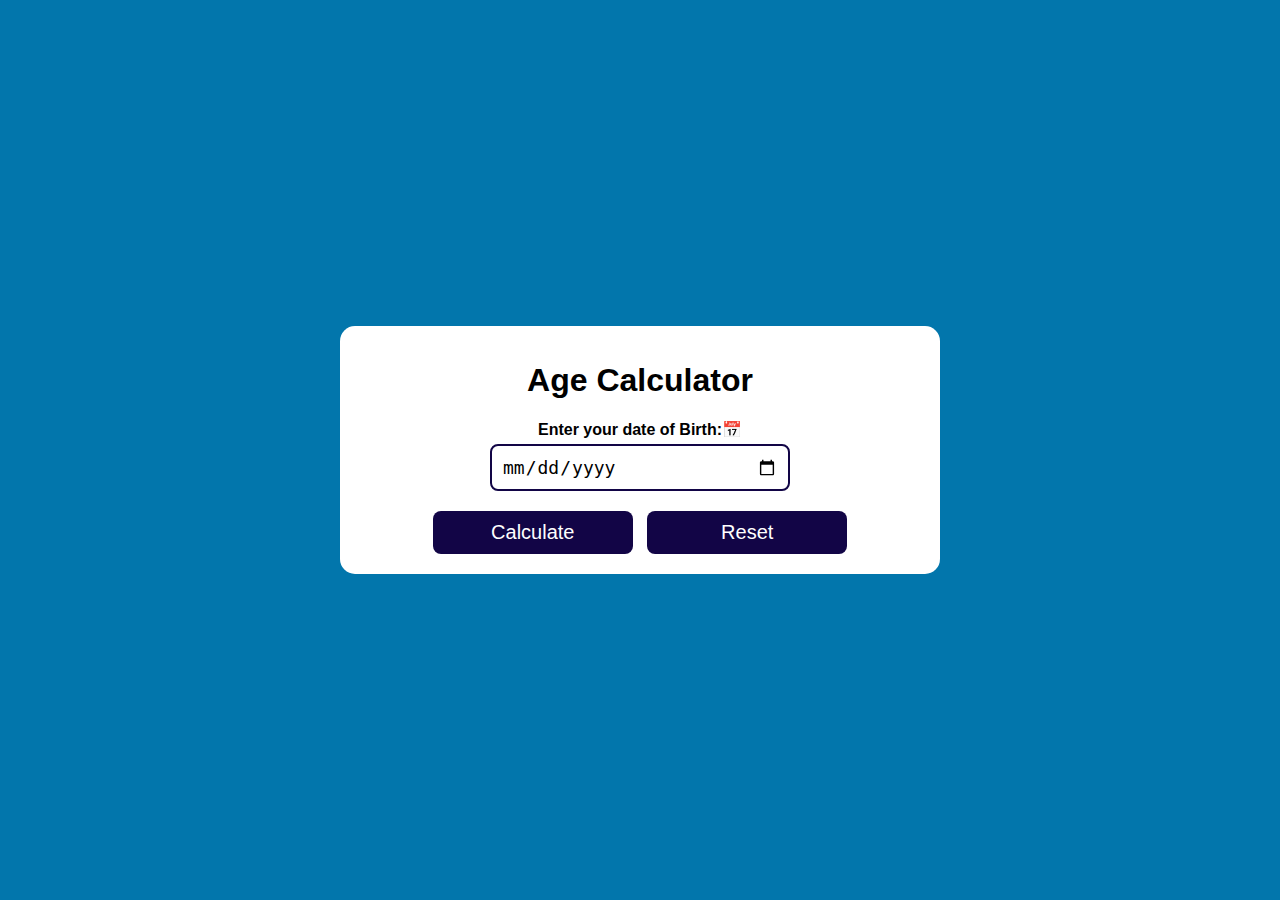
<file: Age_Calculater/index.html>
<!DOCTYPE html>
<html lang="en">
  <head>
    <meta charset="UTF-8" />
    <meta name="viewport" content="width=device-width, initial-scale=1.0" />
    <title>Document</title>
    <link rel="stylesheet" href="style.css" />
  </head>
  <body>
    <div class="age-calc">
      <h1>Age Calculator</h1>
      <div id="disBlock">
        <div id="age"></div>
        <div id="time"></div>
      </div>
      <div>
        <label for="">Enter your date of Birth:📅</label>
        <input type="date" id="dobDate" name="" /><br />
        <button type="button" id="calcBtn">Calculate</button>
        <button type="reset" id="resetBtn">Reset</button>
      </div>
    </div>
    <script src="script.js"></script>
  </body>
</html>
</file>
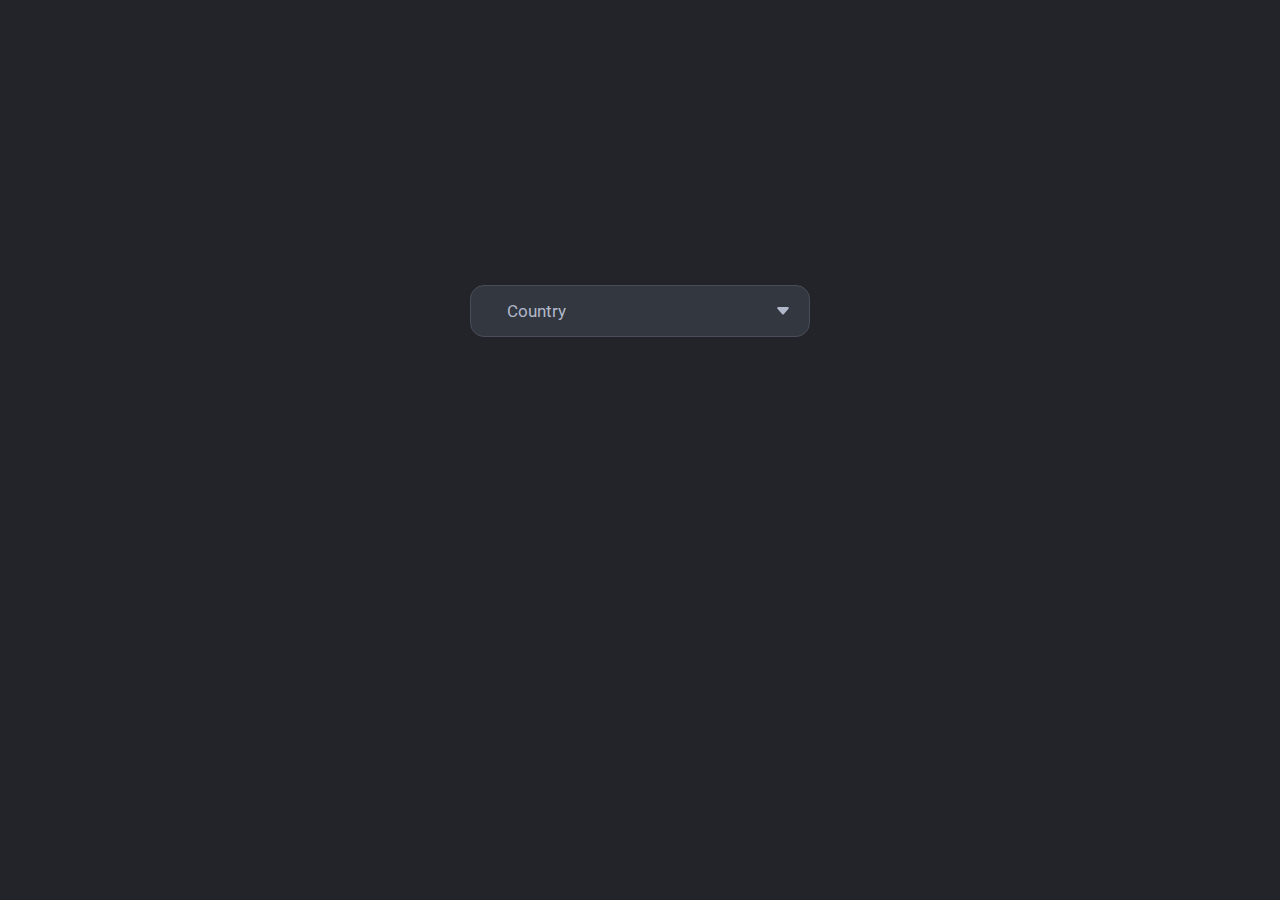
<file: LeaderBoard_Projects/dropdown.html>
<!DOCTYPE html>
<html lang="en">
<head>
    <meta charset="UTF-8">
    <meta name="viewport" content="width=device-width, initial-scale=1.0">
    <title>Document</title>


    <style>
        @import url("https://fonts.googleapis.com/css2?family=Roboto&display=swap");

        *,
        *::before,
        *::after {
        margin: 0;
        padding: 0;
        box-sizing: border-box;
        }

        :root {
        --bg-color: #222429;
        --primary-bg-color: #333740;
        --primary-color: #2c62f6;
        --text-color: #b1b8ca;
        --text-active: #ffffff;
        --button-hover-bg-color: #2b2e34;
        --border-color: #494d59;
        --dropdown-height: 0;
        --rotate-arrow: 0;
        --translate-value: 0;
        --list-opacity: 0;
        --transition-time: 0.4s;
        --transition-timing: cubic-bezier(0.25, 0.46, 0.45, 0.94);
        --border-radius: 1.4rem;
        --list-button-height: 4.6rem;
        --floating-icon-size: 26;
        --floating-icon-top: 0;
        --floating-icon-left: 0;
        }

        html {
        font-size: 62.5%;
        }

        html,
        body {
        height: 100%;
        }

        body {
        display: flex;
        flex-direction: column;
        align-items: center;
        background-color: var(--bg-color);
        padding: 1.5rem;
        line-height: 1.4;
        }

        button {
        border: none;
        cursor: pointer;
        background-color: transparent;
        outline: none;
        }

        svg {
        height: 1.6rem;
        width: 1.6rem;
        }

        .text-truncate {
        text-overflow: ellipsis;
        overflow: hidden;
        white-space: nowrap;
        }

        .dropdown-container {
        margin-top: 30vh;
        display: flex;
        flex-direction: column;
        width: 100%;
        max-width: 34rem;
        }

        .dropdown-title-icon,
        .dropdown-arrow {
        display: inline-flex;
        }

        .dropdown-title {
        margin: 0 auto 0 1.8rem;
        text-transform: capitalize;
        }

        .dropdown-button {
        font-family: "Roboto", sans-serif;
        font-weight: 400;
        font-size: 1.7rem;
        display: flex;
        align-items: center;
        padding: 0 1.8rem;
        }

        .dropdown-button svg {
        transition: all var(--transition-time) var(--transition-timing);
        fill: var(--text-color);
        }

        .dropdown-button svg,
        .dropdown-button span {
        pointer-events: none;
        }

        .dropdown-button:hover,
        .dropdown-button:focus {
        color: var(--text-active);
        }

        .dropdown-button:hover svg,
        .dropdown-button:focus svg {
        fill: var(--text-active);
        }

        .main-button {
        height: 5.2rem;
        border-radius: var(--border-radius);
        color: var(--text-color);
        background-color: var(--primary-bg-color);
        border: 0.1rem solid var(--border-color);
        transition: all var(--transition-time) var(--transition-timing);
        }

        .main-button:focus {
        border: 0.1rem solid var(--primary-color);
        box-shadow: 0 0 0 0.2rem rgba(44, 98, 246, 0.4);
        }

        .main-button .dropdown-arrow {
        transition: transform var(--transition-time) var(--transition-timing);
        transform: rotate(var(--rotate-arrow));
        margin-left: 1.8rem;
        }

        .list-button {
        height: var(--list-button-height);
        transition: color var(--transition-time) var(--transition-timing);
        color: var(--text-color);
        overflow: hidden;
        cursor: none;
        }

        .dropdown-list-container {
        overflow: hidden;
        max-height: var(--dropdown-height);
        transition: max-height var(--transition-time) var(--transition-timing);
        }

        .dropdown-list-wrapper {
        margin-top: 1rem;
        padding: 1rem;
        background-color: var(--primary-bg-color);
        border-radius: var(--border-radius);
        border: 0.1rem solid var(--border-color);
        position: relative;
        }

        ul.dropdown-list {
        position: relative;
        list-style-type: none;
        }

        ul.dropdown-list::before {
        content: "";
        position: absolute;
        top: 0;
        right: 0;
        left: 0;
        z-index: 0;
        opacity: 0;
        height: var(--list-button-height);
        background-color: var(--button-hover-bg-color);
        transition: all var(--transition-time) linear;
        transform: translateY(var(--translate-value));
        border-radius: var(--border-radius);
        pointer-events: none;
        }
        ul.dropdown-list:hover::before,
        ul.dropdown-list:hover ~ .floating-icon {
        opacity: 1;
        }

        li.dropdown-list-item {
        display: flex;
        flex-direction: column;
        position: relative;
        z-index: 1;
        opacity: var(--list-opacity);
        transition: opacity 0.8s var(--transition-timing);
        }

        .floating-icon {
        height: calc(var(--floating-icon-size) * 1px);
        width: calc(var(--floating-icon-size) * 1px);
        position: absolute;
        top: var(--floating-icon-top);
        left: var(--floating-icon-left);
        background-color: var(--border-color);
        border-radius: 1rem;
        pointer-events: none;
        opacity: 0;
        transition: opacity var(--transition-time) var(--transition-timing);
        z-index: 2;
        display: inline-flex;
        align-items: center;
        justify-content: center;
        }




    </style>
</head>
<body>
    
    <div class="dropdown-container">
        <button class="dropdown-button main-button">
          <span class="dropdown-title-icon">
          </span>
          <span class="dropdown-title text-truncate">Country</span>
          <span class="dropdown-arrow">
            <svg xmlns="http://www.w3.org/2000/svg" viewBox="0 0 16 16">
              <path d="M7.247 11.14 2.451 5.658C1.885 5.013 2.345 4 3.204 4h9.592a1 1 0 0 1 .753 1.659l-4.796 5.48a1 1 0 0 1-1.506 0z" />
            </svg>
          </span>
        </button>
        <div class="dropdown-list-container">
          <div class="dropdown-list-wrapper">
            <ul class="dropdown-list"></ul>
            <div class="floating-icon" aria-hidden="true"></div>
          </div>
        </div>
      </div>

      <script>
        const root = document.documentElement;
const dropdownTitleIcon = document.querySelector(".dropdown-title-icon");
const dropdownTitle = document.querySelector(".dropdown-title");
const dropdownList = document.querySelector(".dropdown-list");
const mainButton = document.querySelector(".main-button");
const floatingIcon = document.querySelector(".floating-icon");

const icons = {
  linkedin:
    "M0 1.146C0 .513.526 0 1.175 0h13.65C15.474 0 16 .513 16 1.146v13.708c0 .633-.526 1.146-1.175 1.146H1.175C.526 16 0 15.487 0 14.854V1.146zm4.943 12.248V6.169H2.542v7.225h2.401zm-1.2-8.212c.837 0 1.358-.554 1.358-1.248-.015-.709-.52-1.248-1.342-1.248-.822 0-1.359.54-1.359 1.248 0 .694.521 1.248 1.327 1.248h.016zm4.908 8.212V9.359c0-.216.016-.432.08-.586.173-.431.568-.878 1.232-.878.869 0 1.216.662 1.216 1.634v3.865h2.401V9.25c0-2.22-1.184-3.252-2.764-3.252-1.274 0-1.845.7-2.165 1.193v.025h-.016a5.54 5.54 0 0 1 .016-.025V6.169h-2.4c.03.678 0 7.225 0 7.225h2.4z",
  instagram:
    "M8 0C5.829 0 5.556.01 4.703.048 3.85.088 3.269.222 2.76.42a3.917 3.917 0 0 0-1.417.923A3.927 3.927 0 0 0 .42 2.76C.222 3.268.087 3.85.048 4.7.01 5.555 0 5.827 0 8.001c0 2.172.01 2.444.048 3.297.04.852.174 1.433.372 1.942.205.526.478.972.923 1.417.444.445.89.719 1.416.923.51.198 1.09.333 1.942.372C5.555 15.99 5.827 16 8 16s2.444-.01 3.298-.048c.851-.04 1.434-.174 1.943-.372a3.916 3.916 0 0 0 1.416-.923c.445-.445.718-.891.923-1.417.197-.509.332-1.09.372-1.942C15.99 10.445 16 10.173 16 8s-.01-2.445-.048-3.299c-.04-.851-.175-1.433-.372-1.941a3.926 3.926 0 0 0-.923-1.417A3.911 3.911 0 0 0 13.24.42c-.51-.198-1.092-.333-1.943-.372C10.443.01 10.172 0 7.998 0h.003zm-.717 1.442h.718c2.136 0 2.389.007 3.232.046.78.035 1.204.166 1.486.275.373.145.64.319.92.599.28.28.453.546.598.92.11.281.24.705.275 1.485.039.843.047 1.096.047 3.231s-.008 2.389-.047 3.232c-.035.78-.166 1.203-.275 1.485a2.47 2.47 0 0 1-.599.919c-.28.28-.546.453-.92.598-.28.11-.704.24-1.485.276-.843.038-1.096.047-3.232.047s-2.39-.009-3.233-.047c-.78-.036-1.203-.166-1.485-.276a2.478 2.478 0 0 1-.92-.598 2.48 2.48 0 0 1-.6-.92c-.109-.281-.24-.705-.275-1.485-.038-.843-.046-1.096-.046-3.233 0-2.136.008-2.388.046-3.231.036-.78.166-1.204.276-1.486.145-.373.319-.64.599-.92.28-.28.546-.453.92-.598.282-.11.705-.24 1.485-.276.738-.034 1.024-.044 2.515-.045v.002zm4.988 1.328a.96.96 0 1 0 0 1.92.96.96 0 0 0 0-1.92zm-4.27 1.122a4.109 4.109 0 1 0 0 8.217 4.109 4.109 0 0 0 0-8.217zm0 1.441a2.667 2.667 0 1 1 0 5.334 2.667 2.667 0 0 1 0-5.334z",
  facebook:
    "M16 8.049c0-4.446-3.582-8.05-8-8.05C3.58 0-.002 3.603-.002 8.05c0 4.017 2.926 7.347 6.75 7.951v-5.625h-2.03V8.05H6.75V6.275c0-2.017 1.195-3.131 3.022-3.131.876 0 1.791.157 1.791.157v1.98h-1.009c-.993 0-1.303.621-1.303 1.258v1.51h2.218l-.354 2.326H9.25V16c3.824-.604 6.75-3.934 6.75-7.951z",
  twitter:
    "M5.026 15c6.038 0 9.341-5.003 9.341-9.334 0-.14 0-.282-.006-.422A6.685 6.685 0 0 0 16 3.542a6.658 6.658 0 0 1-1.889.518 3.301 3.301 0 0 0 1.447-1.817 6.533 6.533 0 0 1-2.087.793A3.286 3.286 0 0 0 7.875 6.03a9.325 9.325 0 0 1-6.767-3.429 3.289 3.289 0 0 0 1.018 4.382A3.323 3.323 0 0 1 .64 6.575v.045a3.288 3.288 0 0 0 2.632 3.218 3.203 3.203 0 0 1-.865.115 3.23 3.23 0 0 1-.614-.057 3.283 3.283 0 0 0 3.067 2.277A6.588 6.588 0 0 1 .78 13.58a6.32 6.32 0 0 1-.78-.045A9.344 9.344 0 0 0 5.026 15z",
  youtube:
    "M8.051 1.999h.089c.822.003 4.987.033 6.11.335a2.01 2.01 0 0 1 1.415 1.42c.101.38.172.883.22 1.402l.01.104.022.26.008.104c.065.914.073 1.77.074 1.957v.075c-.001.194-.01 1.108-.082 2.06l-.008.105-.009.104c-.05.572-.124 1.14-.235 1.558a2.007 2.007 0 0 1-1.415 1.42c-1.16.312-5.569.334-6.18.335h-.142c-.309 0-1.587-.006-2.927-.052l-.17-.006-.087-.004-.171-.007-.171-.007c-1.11-.049-2.167-.128-2.654-.26a2.007 2.007 0 0 1-1.415-1.419c-.111-.417-.185-.986-.235-1.558L.09 9.82l-.008-.104A31.4 31.4 0 0 1 0 7.68v-.123c.002-.215.01-.958.064-1.778l.007-.103.003-.052.008-.104.022-.26.01-.104c.048-.519.119-1.023.22-1.402a2.007 2.007 0 0 1 1.415-1.42c.487-.13 1.544-.21 2.654-.26l.17-.007.172-.006.086-.003.171-.007A99.788 99.788 0 0 1 7.858 2h.193zM6.4 5.209v4.818l4.157-2.408L6.4 5.209z"
};

const listItems = ["Linkedin", "Instagram", "Facebook", "Twitter", "Youtube"];
// const listItems = ["India", "Australia", "England", "New Zealand", "Pakistan","Afganistan","Canada", "South Africa", "Oman", "Scotland","UAE"];


const iconTemplate = (path) => {
  return `
    <svg xmlns="http://www.w3.org/2000/svg" viewBox="0 0 16 16">
      <path d="${path}" />
    </svg>
  `;
};

const listItemTemplate = (text, translateValue) => {
  return `
    <li class="dropdown-list-item">
      <button class="dropdown-button list-button" data-translate-value="${translateValue}%">
        <span class="text-truncate">${text}</span>
      </button>
    </li>
  `;
};

const renderListItems = () => {
  dropdownList.innerHTML += listItems
    .map((item, index) => {
      return listItemTemplate(item, 100 * index);
    })
    .join("");
};

window.addEventListener("load", () => {
  renderListItems();
});

const setDropdownProps = (deg, ht, opacity) => {
  root.style.setProperty("--rotate-arrow", deg !== 0 ? deg + "deg" : 0);
  root.style.setProperty("--dropdown-height", ht !== 0 ? ht + "rem" : 0);
  root.style.setProperty("--list-opacity", opacity);
};

mainButton.addEventListener("click", () => {
  const listWrapperSizes = 3.5; // margins, paddings & borders
  const dropdownOpenHeight = 4.6 * listItems.length + listWrapperSizes;
  const currDropdownHeight =
    root.style.getPropertyValue("--dropdown-height") || "0";

  currDropdownHeight === "0"
    ? setDropdownProps(180, dropdownOpenHeight, 1)
    : setDropdownProps(0, 0, 0);
});

dropdownList.addEventListener("mouseover", (e) => {
  const translateValue = e.target.dataset.translateValue;
  root.style.setProperty("--translate-value", translateValue);
});

dropdownList.addEventListener("click", (e) => {
  const clickedItemText = e.target.innerText.toLowerCase().trim();
  const clickedItemIcon = icons[clickedItemText];

  dropdownTitleIcon.innerHTML = iconTemplate(clickedItemIcon);
  dropdownTitle.innerHTML = clickedItemText;
  setDropdownProps(0, 0, 0);
});

dropdownList.addEventListener("mousemove", (e) => {
  const iconSize = root.style.getPropertyValue("--floating-icon-size") || 0;
  const x = e.clientX - dropdownList.getBoundingClientRect().x;
  const y = e.clientY - dropdownList.getBoundingClientRect().y;
  const targetText = e.target.innerText.toLowerCase().trim();
  const hoverItemText = icons[targetText];

  floatingIcon.innerHTML = iconTemplate(hoverItemText);
  root.style.setProperty("--floating-icon-left", x - iconSize / 2 + "px");
  root.style.setProperty("--floating-icon-top", y - iconSize / 2 + "px");
});
      </script>
</body>
</html>
</file>
<file: Age_Calculater/style.css>
*,
*::after,
*::before {
  -webkit-box-sizing: border-box;
  -moz-box-sizing: border-box;
  -ms-box-sizing: border-box;
  box-sizing: border-box;
}
body {
  font-family: Arial, Helvetica, sans-serif;
  font-size: 16px;
  margin: 0;
  background: #0276ac;
  color: #fff;
  display: flex;
  align-items: center;
  justify-content: center;
  min-height: 100vh;
}
.age-calc {
  width: 600px;
  padding: 15px;
  border-radius: 15px;
  background-color: #fff;
  text-align: center;
  color: #000;
  font-weight: 700;
}
.age-calc label {
  display: block;
  margin-bottom: 5px;
}
.age-calc input {
  padding: 10px;
  width: 300px;
  border: 2px solid #120546;
  font-size: 18px;
  border-radius: 8px;
  margin-bottom: 15px;
}
.age-calc button {
  padding: 10px;
  width: 200px;
  margin: 5px;
  font-size: 20px;
  border: 0;
  background-color: #120546;
  color: #fff;
  border-radius: 8px;
  cursor: pointer;
}
#disBlock {
  background-color: #120546;
  color: #fff;
  padding: 10px;
  font-size: 22px;
  border-radius: 8px;
  max-width: 500px;
  margin: 0 auto 15px;
}
</file>
